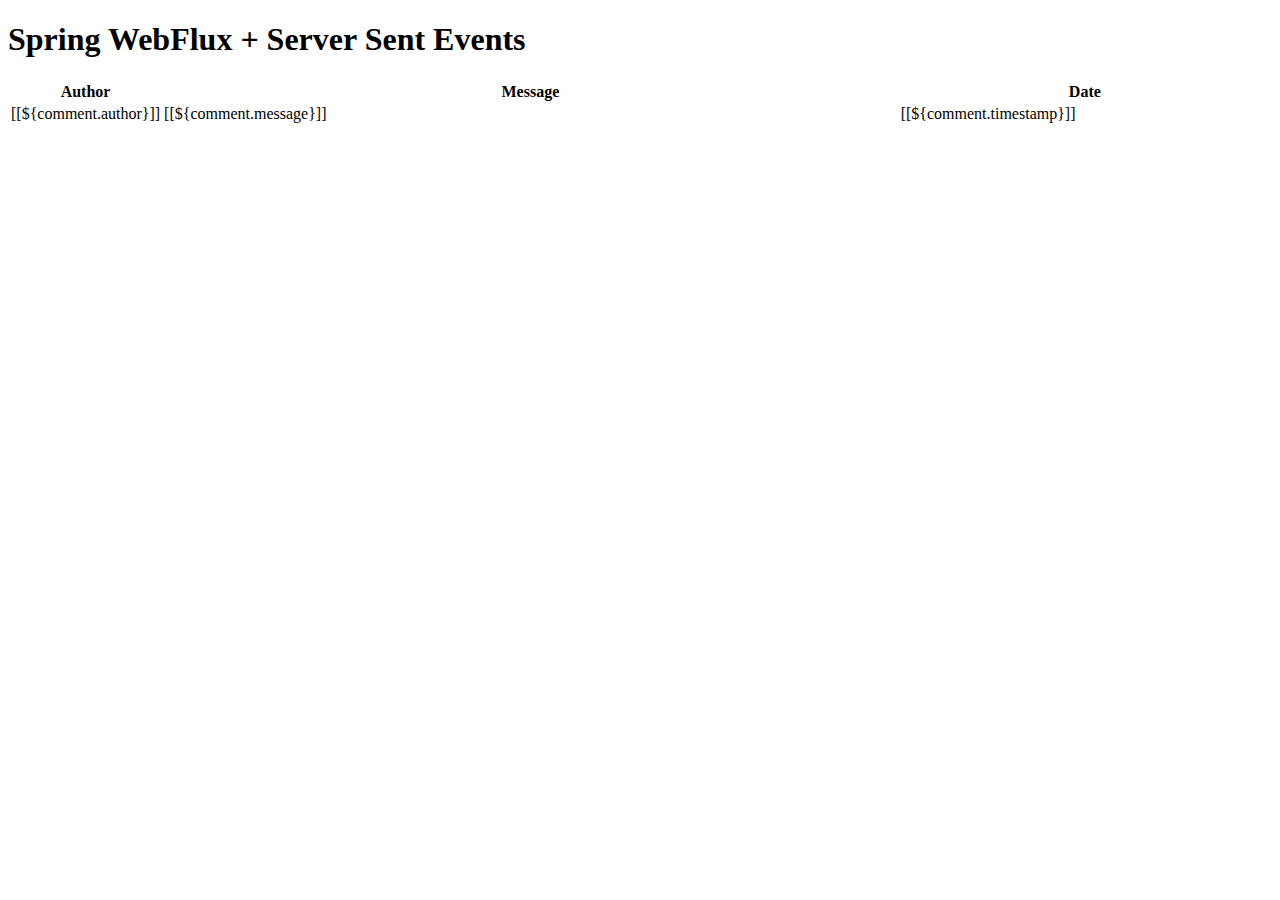
<file: junit5/src/main/resources/templates/index.html>
<!DOCTYPE html>
<html>
<head>
    <meta charset="utf-8">
    <meta http-equiv="X-UA-Compatible" content="IE=edge">
    <meta name="viewport" content="width=device-width, initial-scale=1">
    <link data-th-href="@{/css/bootstrap.min.css}" rel="stylesheet">
    <link data-th-href="@{/css/main.css}" rel="stylesheet">
</head>
<body>

<div class="container">

    <div class="row">
        <div id="title">
            <h1>Spring WebFlux + Server Sent Events</h1>
        </div>

        <table id="comments" class="table table-striped">
            <thead>
            <tr>
                <th width="10%">Author</th>
                <th width="60%">Message</th>
                <th width="30%">Date</th>
            </tr>
            </thead>
            <tbody>
            <tr class="result" data-th-each="comment : ${comments}">
                <td>[[${comment.author}]]</td>
                <td>[[${comment.message}]]</td>
                <td>[[${comment.timestamp}]]</td>
            </tr>
            </tbody>
        </table>
    </div>

</div>

<script data-th-src="@{/js/main.js}"></script>

</body>

</html>
</file>
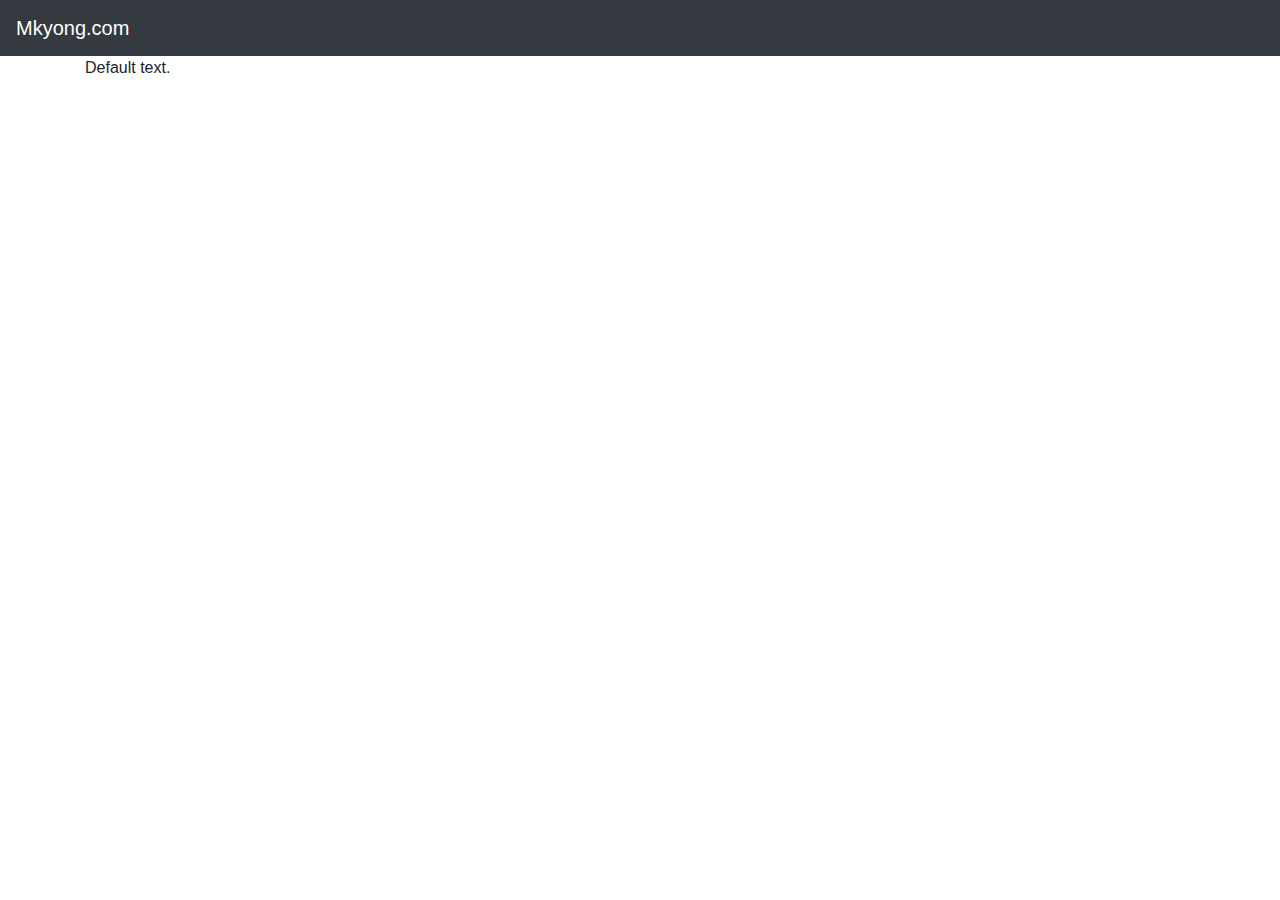
<file: spring-boot-docker/src/main/resources/templates/index.html>
<!DOCTYPE html>
<html lang="en" xmlns:th="http://www.thymeleaf.org">
<head>
    <meta charset="utf-8">
    <link rel="stylesheet" href="https://stackpath.bootstrapcdn.com/bootstrap/4.4.1/css/bootstrap.min.css"/>
    <link data-th-href="@{/css/main.css?{id}(id=${timestamp})}" rel="stylesheet">
    <title>Hello Docker + Spring Boot</title>
</head>
<body>

<nav class="navbar navbar-expand-md navbar-dark bg-dark fixed-top">
    <a class="navbar-brand" href="#">Mkyong.com</div></a>
</nav>

<main role="main" class="container">
    <div class="starter-template">
        <h1 th:text="${title}">Default title.</h1>
        <p th:text="${msg}">Default text.</p>
    </div>
</main>

<script data-th-src="@{/js/main.js}"></script>
</body>

</html>
</file>
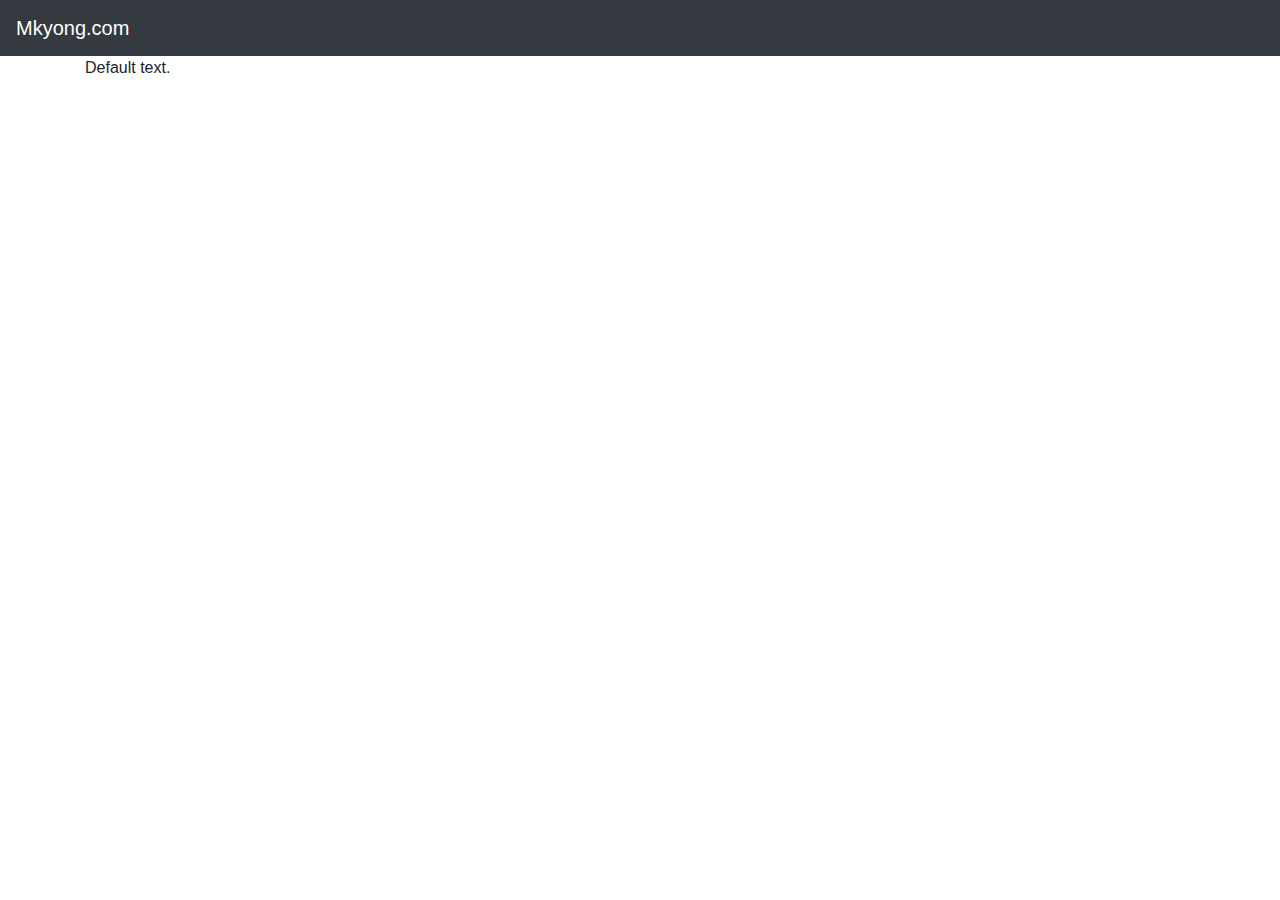
<file: spring-boot-ssl/src/main/resources/templates/index.html>
<!DOCTYPE html>
<html lang="en" xmlns:th="http://www.thymeleaf.org">
<head>
    <meta charset="utf-8">
    <link rel="stylesheet" href="https://stackpath.bootstrapcdn.com/bootstrap/4.4.1/css/bootstrap.min.css"/>
    <link data-th-href="@{/css/main.css}" rel="stylesheet">
    <title>Spring Boot SSL Examples</title>
</head>
<body>

<nav class="navbar navbar-expand-md navbar-dark bg-dark fixed-top">
    <a class="navbar-brand" href="#">Mkyong.com</div></a>
</nav>

<main role="main" class="container">
    <div class="starter-template">
        <h1 th:text="${title}">Default title.</h1>
        <p th:text="${msg}">Default text.</p>
    </div>
</main>

<script data-th-src="@{/js/main.js}"></script>
</body>

</html>
</file>
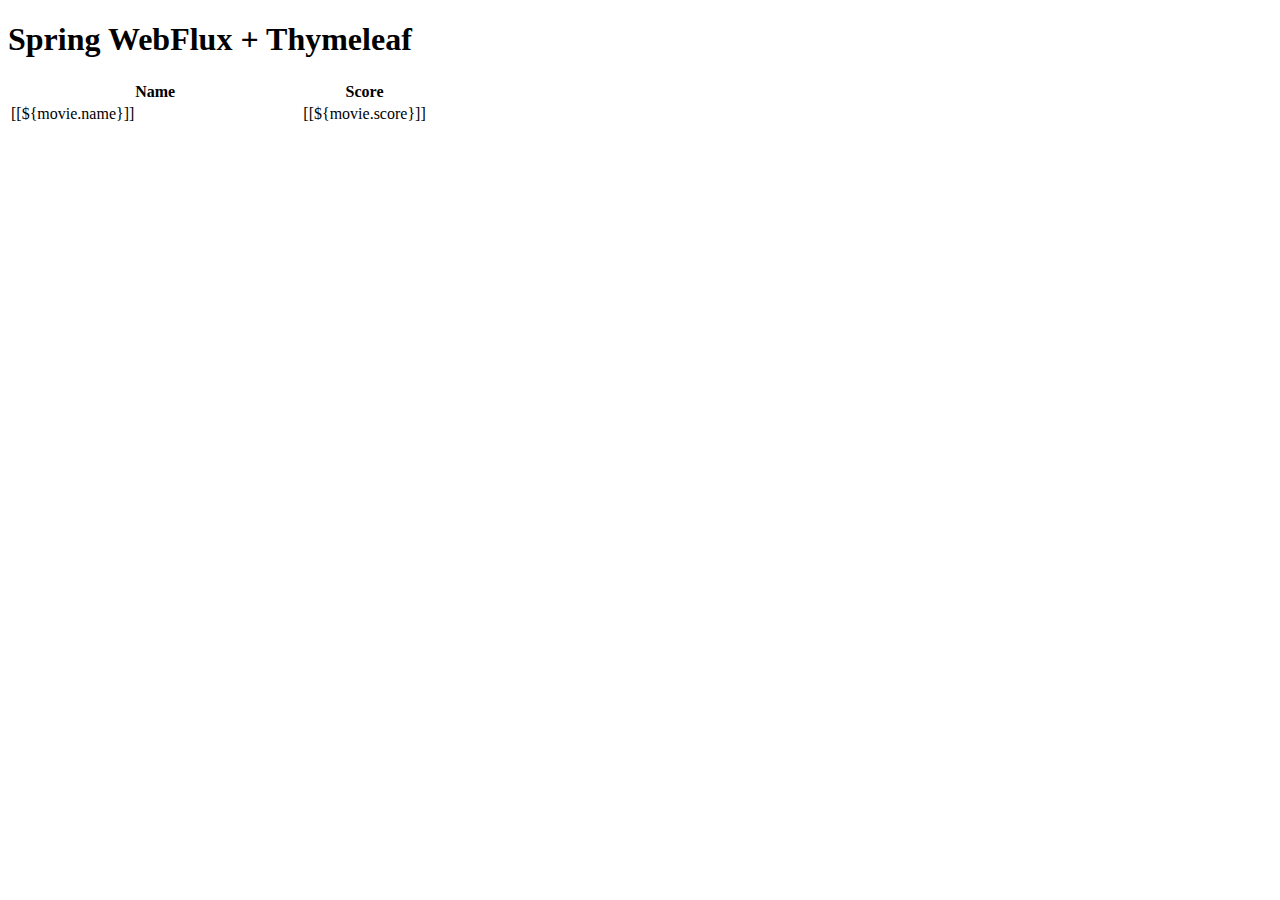
<file: webflux-thymeleaf/src/main/resources/templates/index.html>
<!DOCTYPE html>
<html>
<head>
    <meta charset="utf-8">
    <meta http-equiv="X-UA-Compatible" content="IE=edge">
    <meta name="viewport" content="width=device-width, initial-scale=1">
    <link data-th-href="@{/css/bootstrap.min.css}" rel="stylesheet">
    <link data-th-href="@{/css/main.css}" rel="stylesheet">
</head>
<body>

<div class="container">

    <div class="row">
        <div id="title">
            <h1>Spring WebFlux + Thymeleaf</h1>
        </div>
        <table id="allMovies" class="table table-striped">
            <thead>
            <tr>
                <th width="70%">Name</th>
                <th>Score</th>
            </tr>
            </thead>
            <tbody>
            <tr class="result" data-th-each="movie : ${movies}">
                <td>[[${movie.name}]]</td>
                <td>[[${movie.score}]]</td>
            </tr>
            </tbody>
        </table>
    </div>

</div>
</file>
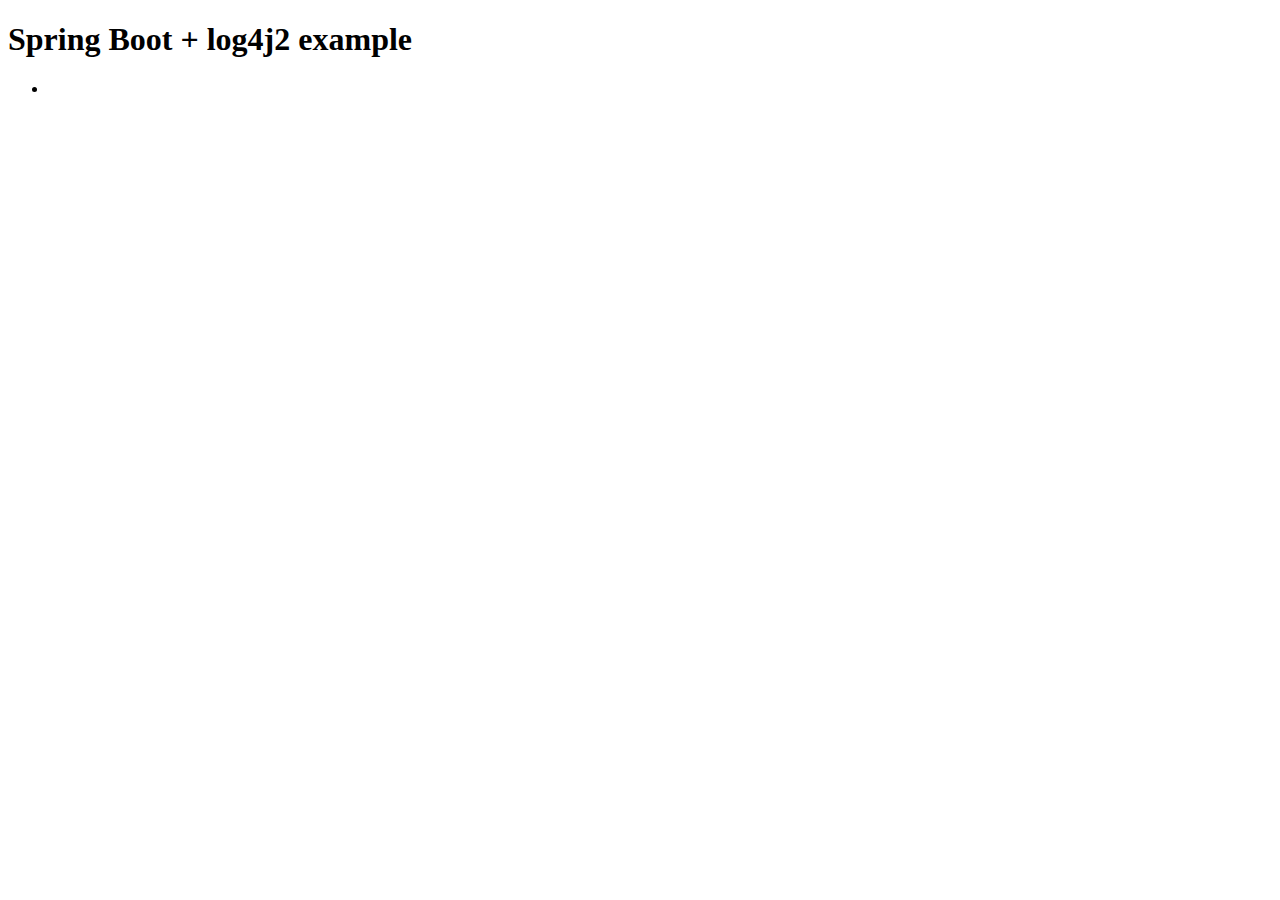
<file: logging-log4j2/src/main/resources/templates/welcome.html>
<!DOCTYPE HTML>
<html lang="en" xmlns:th="http://www.thymeleaf.org">
<head></head>
<body>

<h1>Spring Boot + log4j2 example</h1>
<ul>
    <li th:each="task : ${tasks}" th:text="${task}"></li>
</ul>

</body>
</html>
</file>
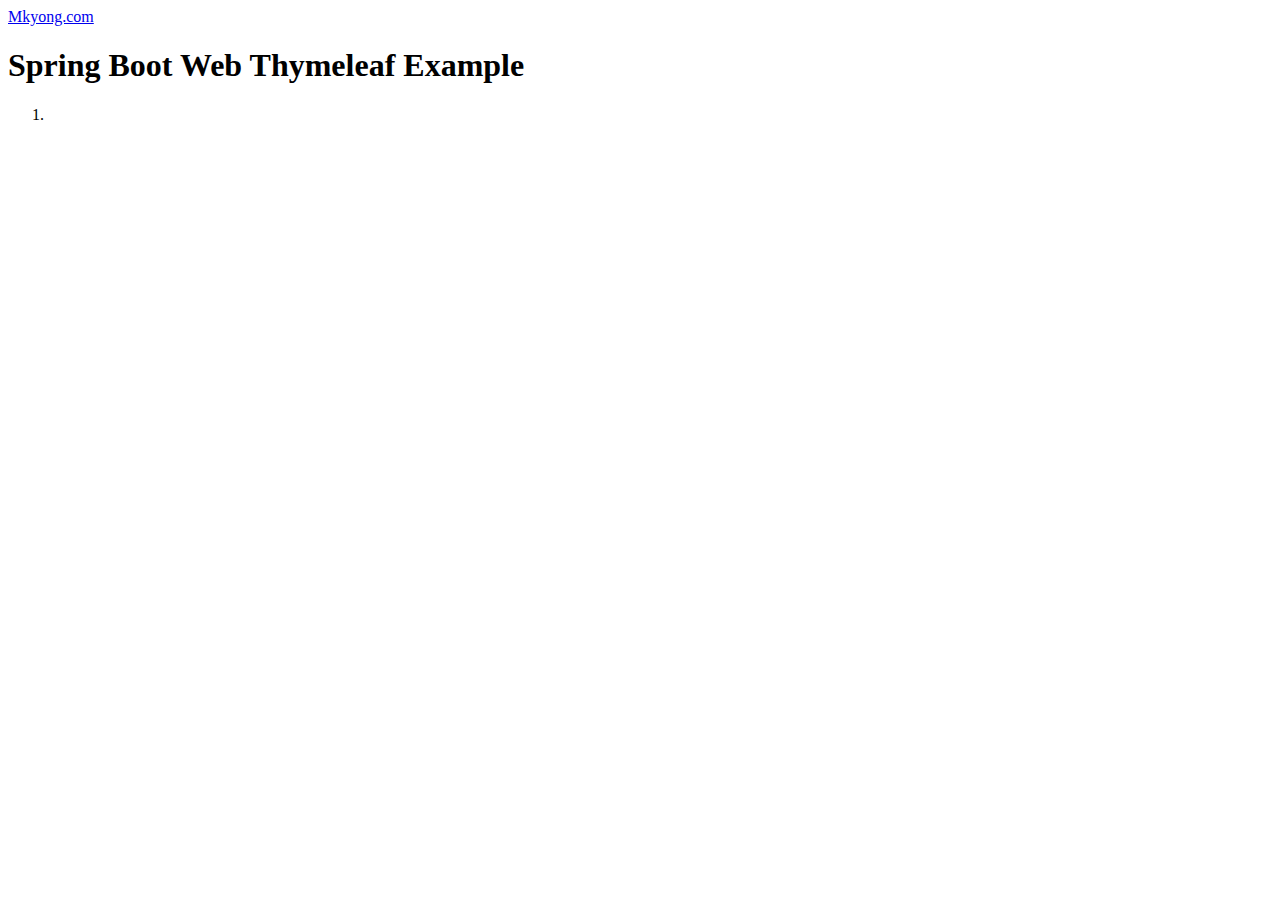
<file: web-thymeleaf-war/src/main/resources/templates/welcome.html>
<!DOCTYPE HTML>
<html lang="en" xmlns:th="http://www.thymeleaf.org">
<head>
    <meta charset="utf-8">
    <meta name="viewport" content="width=device-width, initial-scale=1, shrink-to-fit=no">

    <title>Spring Boot Thymeleaf Hello World Example</title>

    <link rel="stylesheet" th:href="@{webjars/bootstrap/4.2.1/css/bootstrap.min.css}"/>
    <link rel="stylesheet" th:href="@{/css/main.css}"/>

</head>

<body>

<nav class="navbar navbar-expand-md navbar-dark bg-dark fixed-top">
    <a class="navbar-brand" href="#">Mkyong.com</a>
</nav>

<main role="main" class="container">

    <div class="starter-template">
        <h1>Spring Boot Web Thymeleaf Example</h1>
        <h2>
            <span th:text="'Hello, ' + ${message}"></span>
        </h2>
    </div>

    <ol>
        <li th:each="task : ${tasks}" th:text="${task}"></li>
    </ol>

</main>
<!-- /.container -->

<script type="text/javascript" th:src="@{webjars/bootstrap/4.2.1/js/bootstrap.min.js}"></script>
</body>
</html>
</file>
